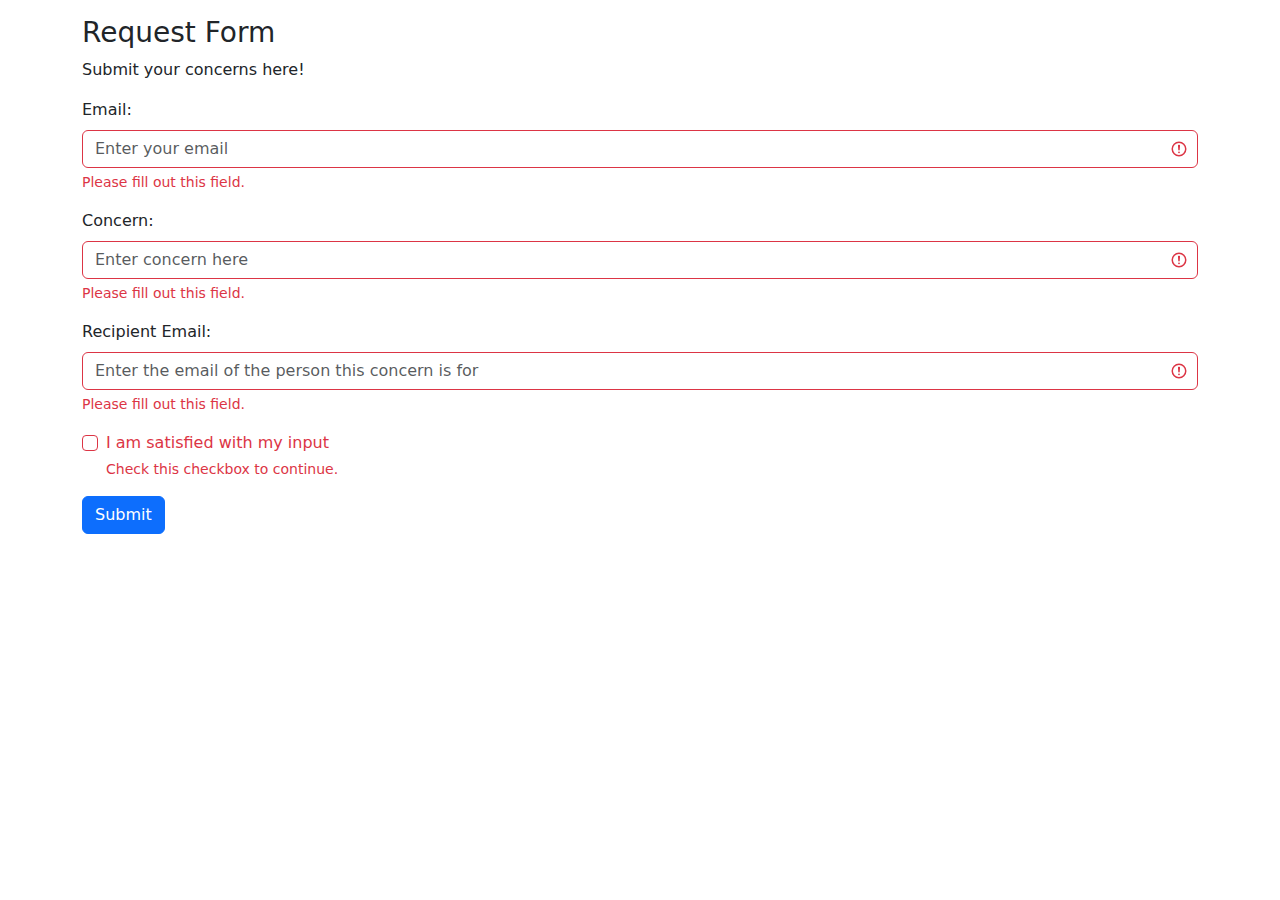
<file: ass2assi1/oldHTML/sendReq.html>
<!DOCTYPE html>
<html lang="en">
<head>
  <title>Send Requests</title>
  <meta charset="utf-8">
  <meta name="viewport" content="width=device-width, initial-scale=1">
  <link href="https://cdn.jsdelivr.net/npm/bootstrap@5.2.1/dist/css/bootstrap.min.css" rel="stylesheet">
  <script src="https://cdn.jsdelivr.net/npm/bootstrap@5.2.1/dist/js/bootstrap.bundle.min.js"></script>
</head>
<body class="center">

<div class="container mt-3">
  <h3>Request Form</h3>
  <p>Submit your concerns here!</p>
    
  <form action="requests.php" method="post" class="was-validated">
    <div class="mb-3 mt-3">
      <label for="studentemail" class="form-label">Email:</label>
      <input type="email" class="form-control" id="studentemail" placeholder="Enter your email" name="studentemail" required>
      <div class="valid-feedback">Valid.</div>
      <div class="invalid-feedback">Please fill out this field.</div>
    </div>
    <div class="mb-3">
      <label for="concern" class="form-label">Concern:</label>
      <input type="text" class="form-control" id="concern" placeholder="Enter concern here" name="concern" required>
      <div class="valid-feedback">Valid.</div>
      <div class="invalid-feedback">Please fill out this field.</div>
    </div>
    <div class="mb-3 mt-3">
        <label for="recipient" class="form-label">Recipient Email:</label>
        <input type="email" class="form-control" id="recipient" placeholder="Enter the email of the person this concern is for" name="recipientemail" required>
        <div class="valid-feedback">Valid.</div>
        <div class="invalid-feedback">Please fill out this field.</div>
      </div>
    <div class="form-check mb-3">
      <input class="form-check-input" type="checkbox" id="myCheck"  name="remember" required>
      <label class="form-check-label" for="myCheck">I am satisfied with my input</label>
      <div class="valid-feedback">Valid.</div>
      <div class="invalid-feedback">Check this checkbox to continue.</div>
    </div>
  <button type="submit" class="btn btn-primary">Submit</button>
  </form>
</div>

</body>
</html>
</file>
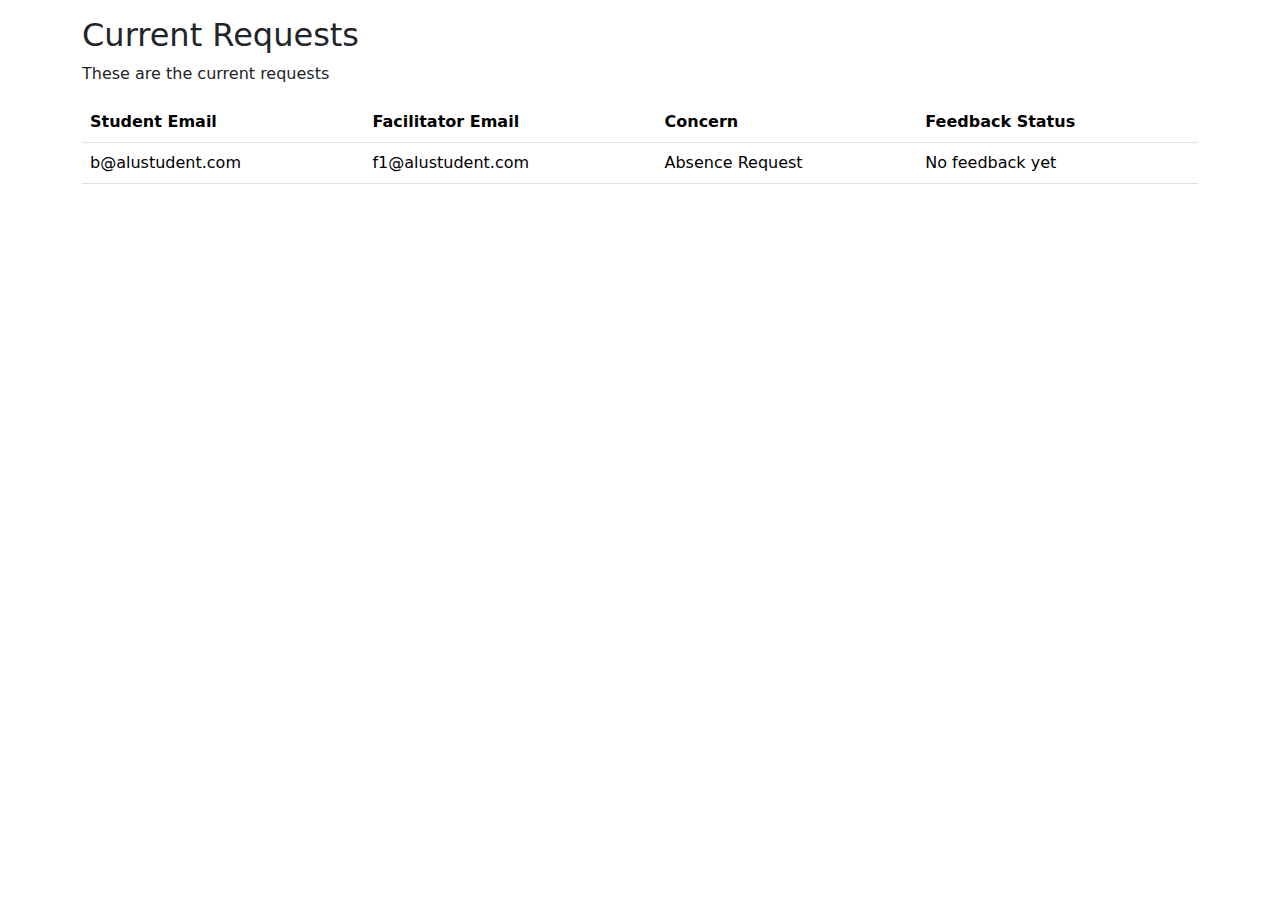
<file: ass2assi1/oldHTML/viewReqAdmin.html>
<!DOCTYPE html>
<html lang="en">
<head>
  <title>Admin page: View Requests</title>
  <meta charset="utf-8">
  <meta name="viewport" content="width=device-width, initial-scale=1">
  <link href="https://cdn.jsdelivr.net/npm/bootstrap@5.2.1/dist/css/bootstrap.min.css" rel="stylesheet">
  <script src="https://cdn.jsdelivr.net/npm/bootstrap@5.2.1/dist/js/bootstrap.bundle.min.js"></script>
</head>
<body>

<div class="container mt-3" class="center">
  <h2>Current Requests</h2>
  <p>These are the current requests</p>            
  <table class="table">
    <thead>
      <tr>
        <th>Student Email</th>
        <th>Facilitator Email</th>
        <th>Concern</th>
        <th>Feedback Status</th>
      </tr>
    </thead>
    <tbody>
      <!-- <tr>
        <td>a@alustudent.com</td>
        <td>OH request for Tuesday</td>
      </tr> -->
      <tr>
        <td>b@alustudent.com</td>
        <td>f1@alustudent.com</td>
        <td>Absence Request</td>
        <td>No feedback yet</td>
      </tr>
      <!-- <tr>
        <td>c@alustudent.com</td>
        <td>Event Request</td>
      </tr> -->
    </tbody>
  </table>
</div>

</body>
</html>
</file>
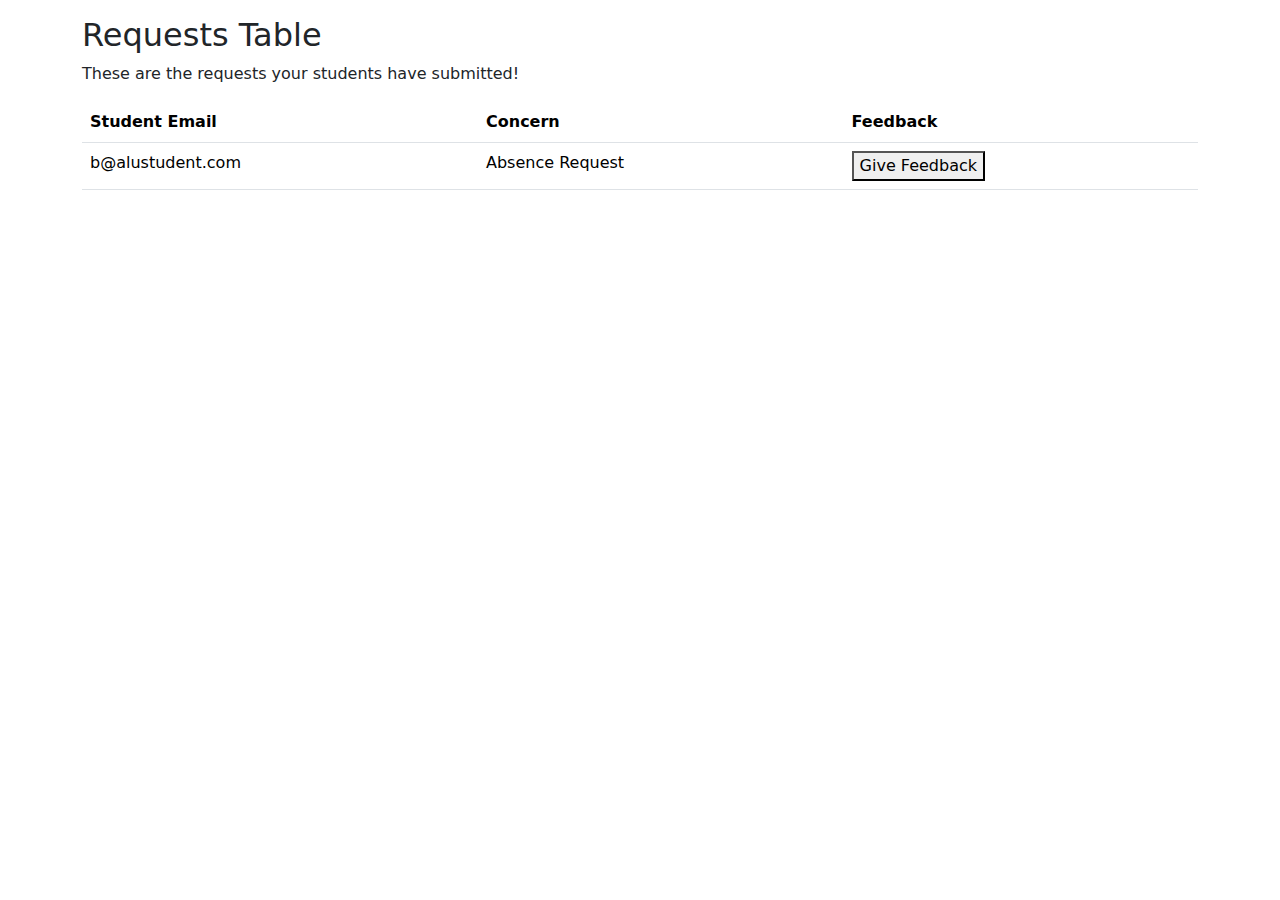
<file: ass2assi1/oldHTML/viewReqFac.html>
<!DOCTYPE html>
<html lang="en">
<head>
  <title>Facilitator page: View Requests</title>
  <meta charset="utf-8">
  <meta name="viewport" content="width=device-width, initial-scale=1">
  <link href="https://cdn.jsdelivr.net/npm/bootstrap@5.2.1/dist/css/bootstrap.min.css" rel="stylesheet">
  <script src="https://cdn.jsdelivr.net/npm/bootstrap@5.2.1/dist/js/bootstrap.bundle.min.js"></script>
</head>
<body>

<div class="container mt-3" class="center">
  <h2>Requests Table</h2>
  <p>These are the requests your students have submitted!</p>            
  <table class="table">
    <thead>
      <tr>
        <th>Student Email</th>
        <th>Concern</th>
        <th>Feedback</th>
      </tr>
    </thead>
    <tbody>
      <!-- <tr>
        <td>a@alustudent.com</td>
        <td>OH request for Tuesday</td>
      </tr> -->
      <tr>
        <td>b@alustudent.com</td>
        <td>Absence Request</td>
        <td><button>Give Feedback</button></td>
      </tr>
      <!-- <tr>
        <td>c@alustudent.com</td>
        <td>Event Request</td>
      </tr> -->
    </tbody>
  </table>
</div>

</body>
</html>
</file>
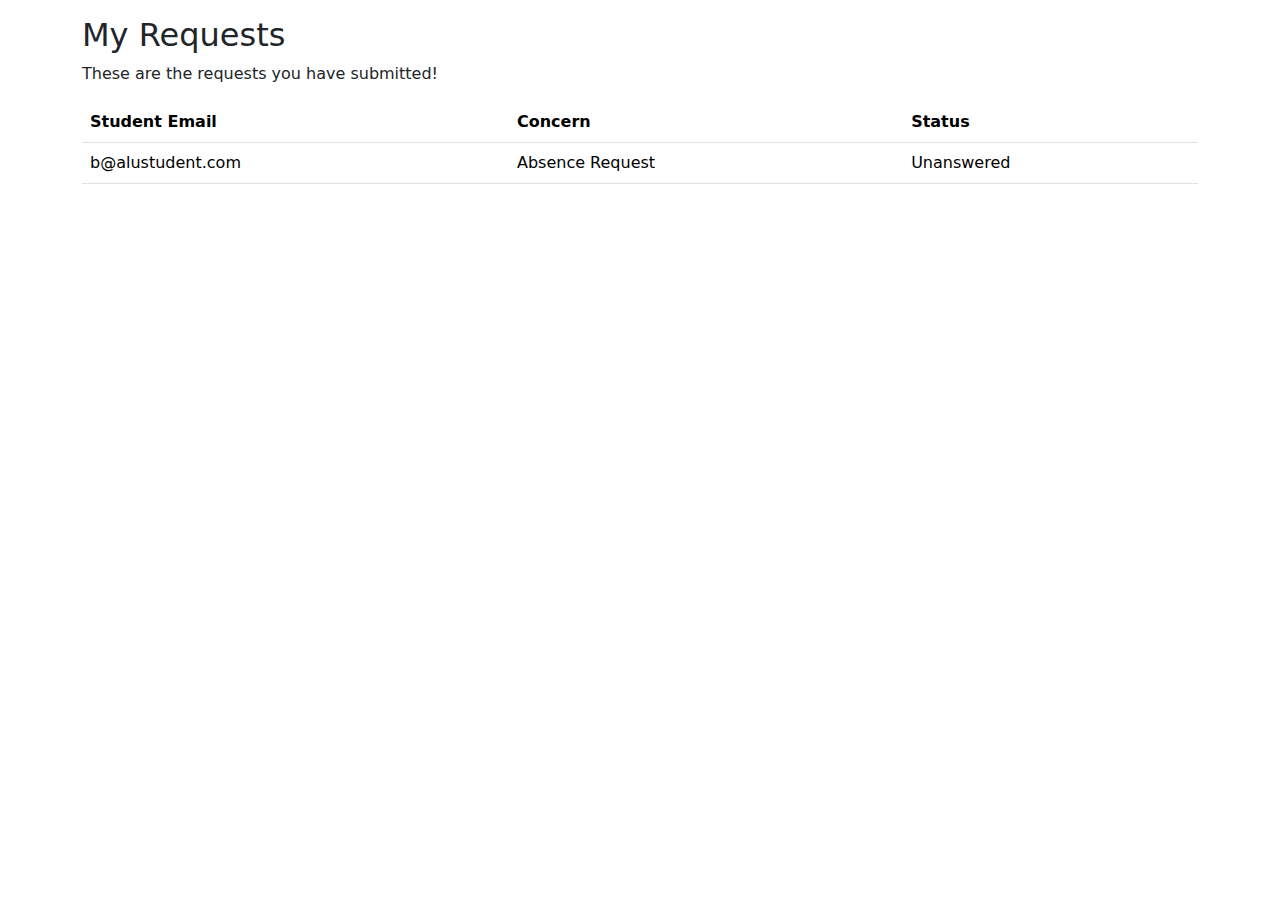
<file: ass2assi1/oldHTML/viewReqStudent.html>
<!DOCTYPE html>
<html lang="en">
<head>
  <title>Student page: View Requests</title>
  <meta charset="utf-8">
  <meta name="viewport" content="width=device-width, initial-scale=1">
  <link href="https://cdn.jsdelivr.net/npm/bootstrap@5.2.1/dist/css/bootstrap.min.css" rel="stylesheet">
  <script src="https://cdn.jsdelivr.net/npm/bootstrap@5.2.1/dist/js/bootstrap.bundle.min.js"></script>
</head>
<body>

<div class="container mt-3" class="center">
  <h2>My Requests</h2>
  <p>These are the requests you have submitted!</p>            
  <table class="table">
    <thead>
      <tr>
        <th>Student Email</th>
        <th>Concern</th>
        <th>Status</th>
      </tr>
    </thead>
    <tbody>
      <!-- <tr>
        <td>a@alustudent.com</td>
        <td>OH request for Tuesday</td>
      </tr> -->
      <tr>
        <td>b@alustudent.com</td>
        <td>Absence Request</td>
        <td>Unanswered</td>
      </tr>
      <!-- <tr>
        <td>c@alustudent.com</td>
        <td>Event Request</td>
      </tr> -->
    </tbody>
  </table>
</div>

</body>
</html>
</file>
